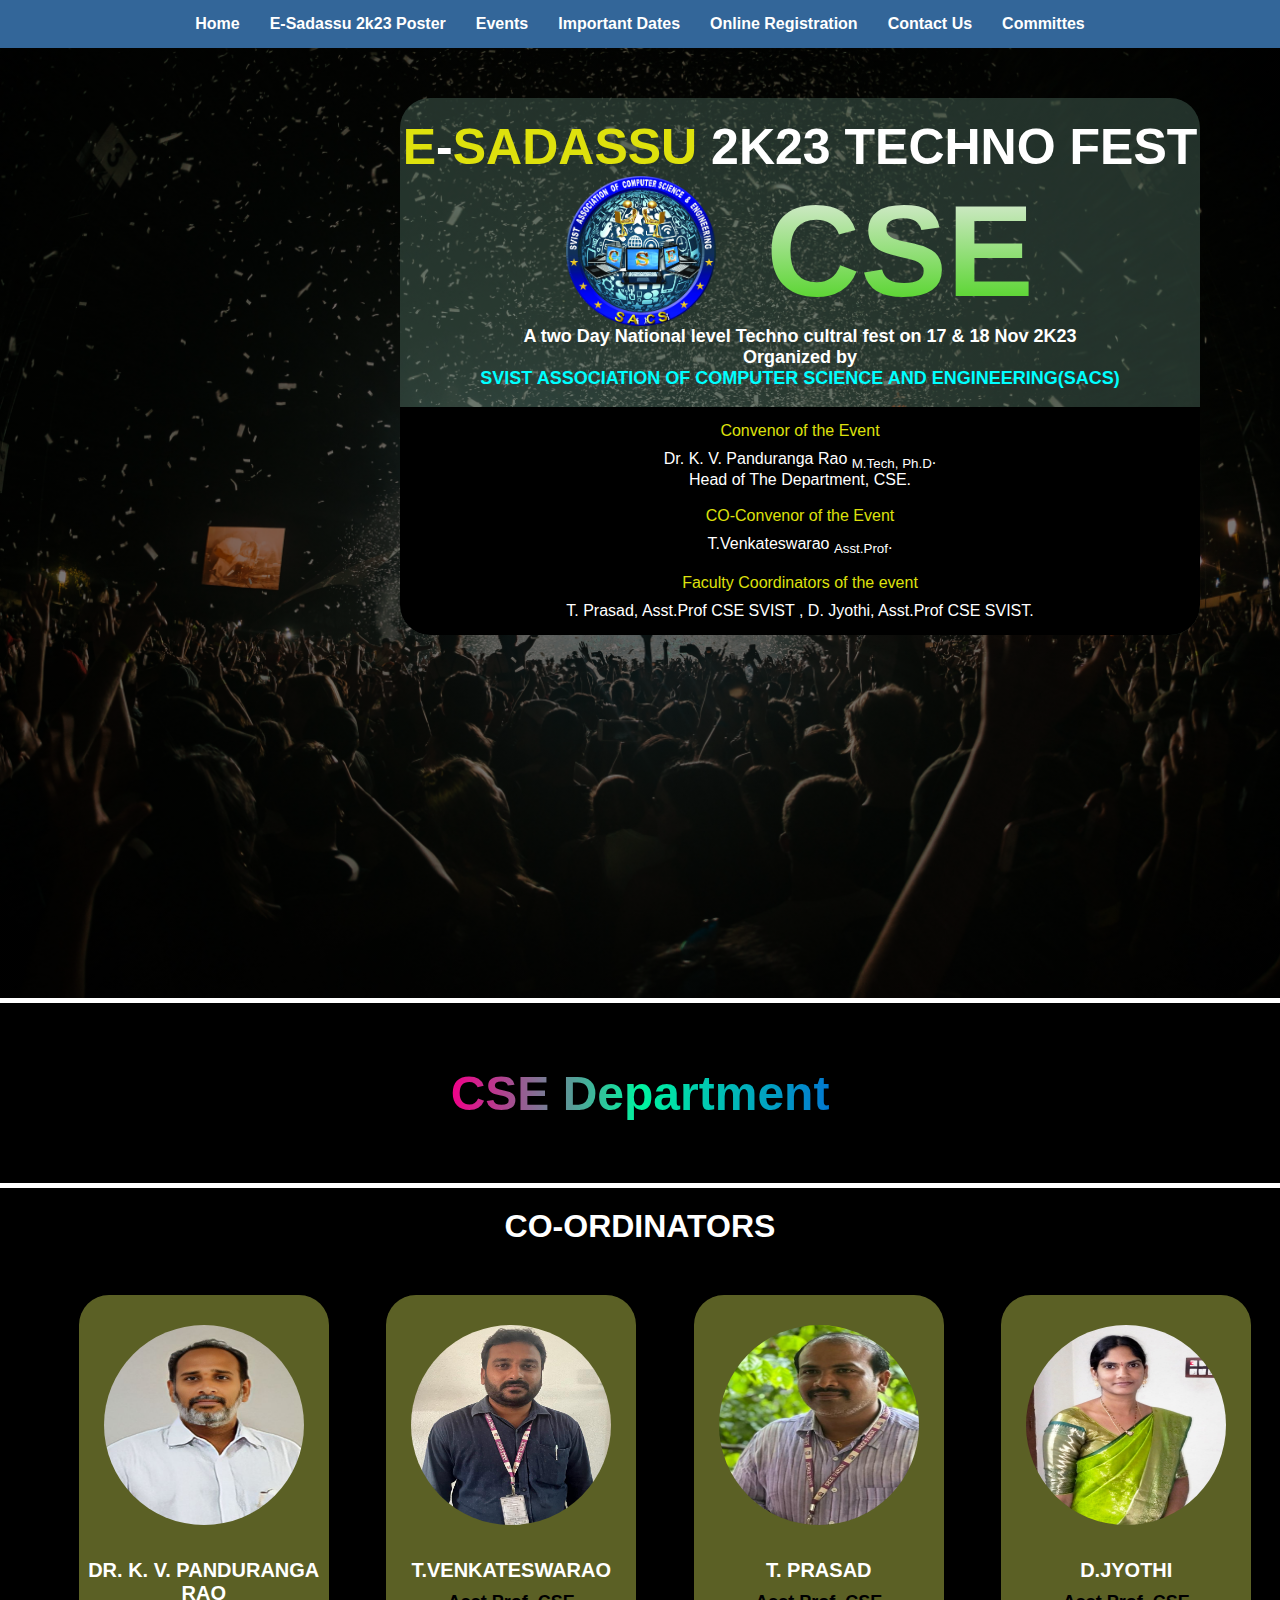
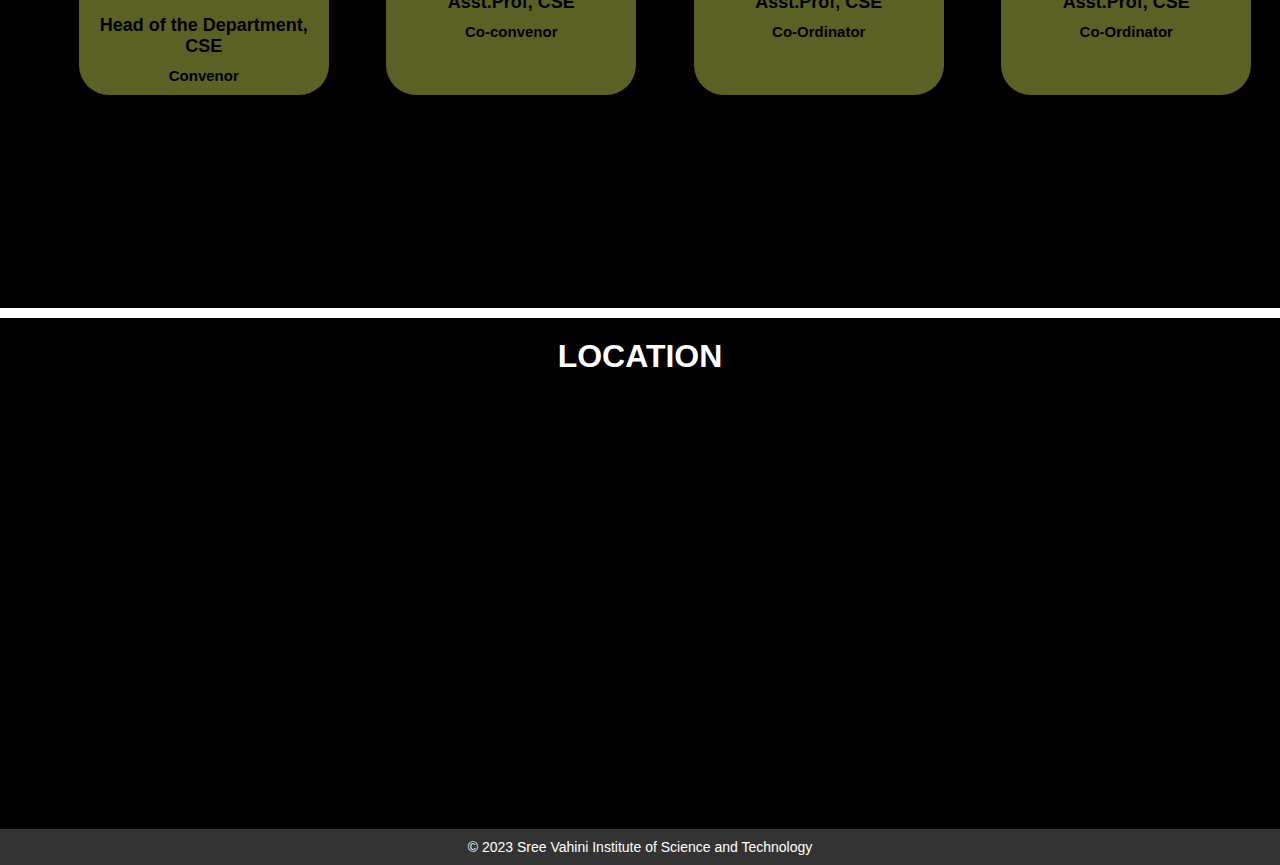
<file: index.html>
<!DOCTYPE html>
<html lang="en">
<head>
    <meta charset="UTF-8">
    <meta name="viewport" content="width=device-width, initial-scale=1.0">
    <link rel="stylesheet" href="css/navbar.css">
    <link rel="icon" type="image/png" href="assets/svist2.png"/>
    <title>E-Sadasu</title>
</head>
<body>
    <nav class="navbar">
        <ul class="nav-links">
            <li><a href="index.html">Home</a></li>
            <li><a  href="poster.html">E-Sadassu 2k23 Poster</a></li>
          <!--  <li><a  routerLink="departments">Departments</a></li>-->
            <li><a  href="events.html">Events</a></li>
            <li><a  href="dates.html">Important Dates</a></li>
            <li><a  href="registration.html">Online Registration </a></li>
            <li><a  href="contact.html">Contact Us</a></li>
            <li><a  href="commite.html">Committes</a></li>
           
        </ul>
      
       
      </nav>

      <section class="fest-details">
        <div class="first">
            <div class="content">
                <h1><SPAN  ID="NEW">E</SPAN>-<span>Sadassu</span> 2K23 Techno Fest</h1>
                <div class="logo">
                    <img src="assets/logo.png">
                    <h1>CSE</h1>
                </div>
                <p class="paragraph">A two Day National level Techno cultral fest on 17 & 18 Nov 2K23 <br> Organized by <br> <span class="new2">SVIST ASSOCIATION OF COMPUTER SCIENCE AND ENGINEERING(SACS) </span></p>
                <br>
                <div class="special">
                    <p class="heading">Convenor of the Event </p> <p><span>Dr. K. V. Panduranga Rao <sub>M.Tech, Ph.D</sub></span>. <br>Head of The Department, CSE.</p> <br>
                    <p class="heading">CO-Convenor of the Event </p> <p><span>T.Venkateswarao <sub>Asst.Prof</sub></span>. <br></p> <br>
                    <p class="heading">Faculty Coordinators of the event </p> <p>T. Prasad, Asst.Prof CSE SVIST , D. Jyothi, Asst.Prof CSE SVIST.</p>
                </div>
            </div>
        </div>
    </section>
    <section class="department-title">
        <h1 class="animated-title">CSE Department</h1>
    </section>
    <section class="cards">
        <h1>Co-Ordinators</h1>
        <div class="maincard">
            <div class="card">
                <img src="assets/HOD.jpg">
                <h1>Dr. K. V. Panduranga Rao </h1>
                <h3>Head of the Department, CSE</h3>
                <p>Convenor</p>
            </div>    
    
            <div class="card">
                <img src="assets/venky2.jpg">
                <h1>T.Venkateswarao </h1>
                <h3>Asst.Prof, CSE</h3>
                <p>Co-convenor</p>
            </div>    
    
            <div class="card">
                <img src="assets/prasad3.jpg">
                <h1>T. Prasad</h1>
                <h3>Asst.Prof, CSE</h3>
                <p>Co-Ordinator</p>
            </div>  
            <div class="card">
                <img src="assets/mam.jpg">
                <h1>D.Jyothi</h1>
                <h3>Asst.Prof, CSE</h3>
                <p>Co-Ordinator</p>
            </div>      
        </div>
    </section>
    <section class="map">
        <h1>Location</h1>
        <iframe src="https://www.google.com/maps/embed?pb=!1m18!1m12!1m3!1d3813.43870543084!2d80.61773997491377!3d17.10008671101865!2m3!1f0!2f0!3f0!3m2!1i1024!2i768!4f13.1!3m3!1m2!1s0x3a3432974466cd83%3A0x107aff6e150d8011!2sSree%20Vahini%20Institute%20of%20Science%20%26%20Technology!5e0!3m2!1sen!2sin!4v1699289014423!5m2!1sen!2sin"  style="border:0;" allowfullscreen="" loading="lazy" referrerpolicy="no-referrer-when-downgrade"></iframe>
    </section>
    
    <footer>
        <div class="footer-content">
            <p>&copy; 2023 Sree Vahini Institute of Science and Technology</p>
        </div>
    </footer>

</body>
</html>
</file>
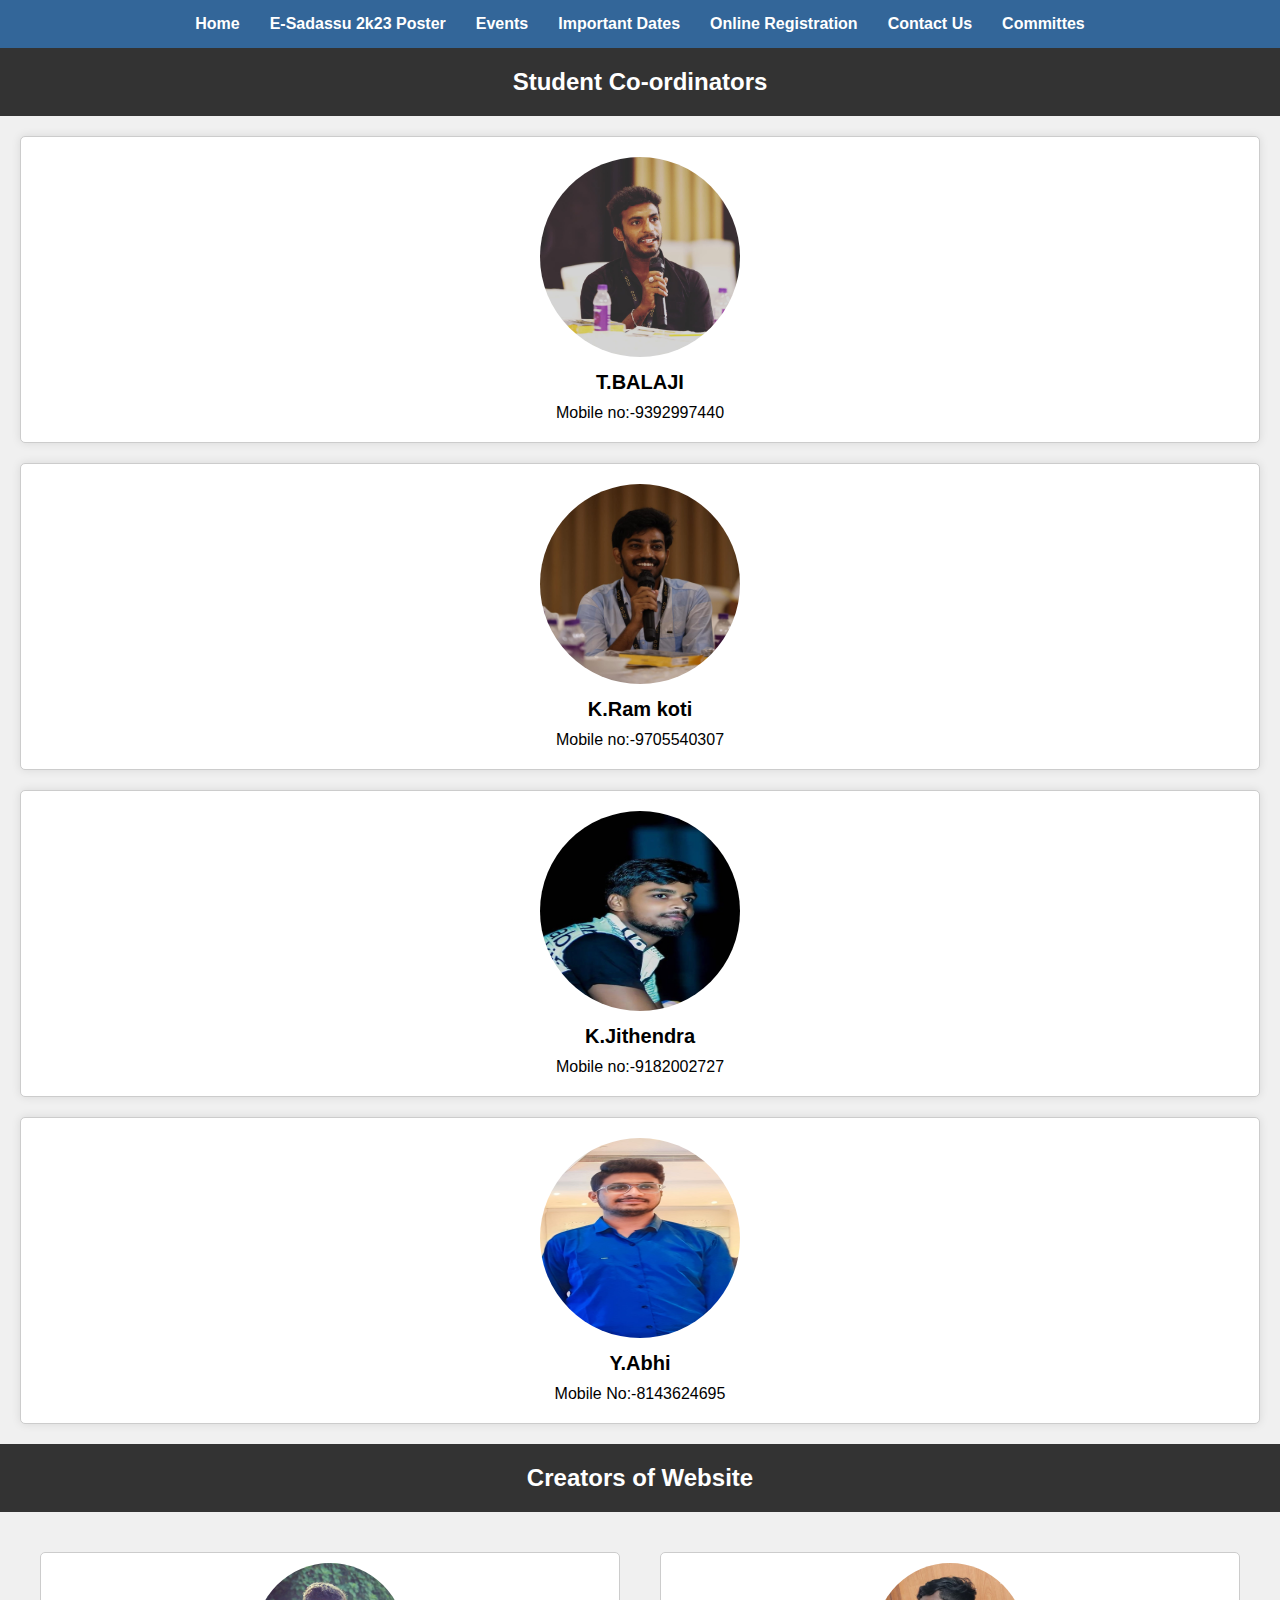
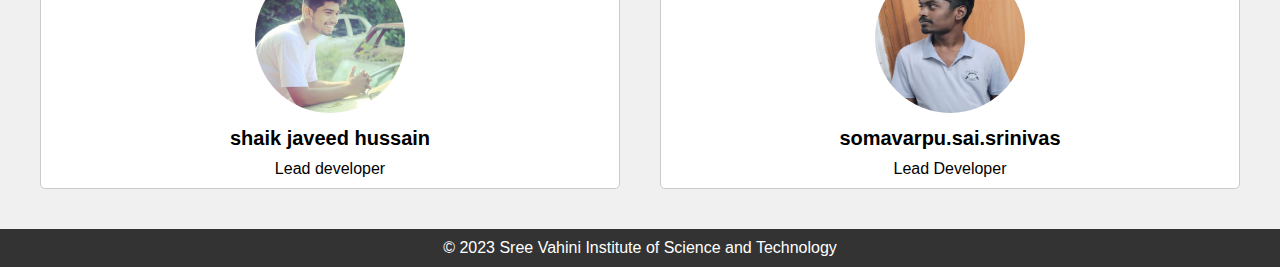
<file: commite.html>
<!DOCTYPE html>
<html lang="en">
<head>
    <meta charset="UTF-8">
    <meta name="viewport" content="width=device-width, initial-scale=1.0">
    <link rel="stylesheet" href="css/commite.css">
    <link rel="icon" type="image/png" href="assets/svist2.png"/>
    <title>Commite</title>
</head>
<body>
    <nav class="navbar">
        <ul class="nav-links">
            <li><a href="index.html">Home</a></li>
            <li><a  href="poster.html">E-Sadassu 2k23 Poster</a></li>
          <!--  <li><a  routerLink="departments">Departments</a></li>-->
            <li><a  href="events.html">Events</a></li>
            <li><a  href="dates.html">Important Dates</a></li>
            <li><a  href="registration.html">Online Registration </a></li>
            <li><a  href="contact.html">Contact Us</a></li>
            <li><a  href="commite.html">Committes</a></li>
           
        </ul>
      
       
      </nav>
      
        <header>
            <h1>Student Co-ordinators</h1>
        </header>
        
        <div class="committee-member">
            <img src="assets/co1.jpg" alt="Committee Member 1">
            <h2>T.BALAJI</h2>
            <p>Mobile no:-9392997440</p>
        </div>
        
        <div class="committee-member">
            <img src="assets/ram 3.jpg" alt="Committee Member 2">
            <h2>K.Ram koti</h2>
            <p>Mobile no:-9705540307</p>
        </div>
        
        <div class="committee-member">
            <img src="assets/c04.jpg" alt="Committee Member 3">
            <h2>K.Jithendra</h2>
            <p>Mobile no:-9182002727</p>
        </div>
        <div class="committee-member">
            <img src="assets/co3.jpg" alt="Committee Member 3">
            <h2>Y.Abhi</h2>
            <p>Mobile No:-8143624695</p>
        </div>
        
        
        <header>
            <h1>Creators of Website</h1>
        </header>
        
        <div class="creators-container">
            <div class="creator">
                <img src="assets/c1.jpg" alt="Creator 1">
                <h2>shaik javeed hussain</h2>
                <p>Lead developer</p>
            </div>
        
            <div class="creator">
                <img src="assets/c2.jpg" alt="Creator 2">
                <h2>somavarpu.sai.srinivas</h2>
                <p>Lead Developer</p>
            </div>
        </div>
        
        
        <footer>
            <p>&copy; 2023 Sree Vahini Institute of Science and Technology</p>
        </footer>
        
</body>
</html>
</file>
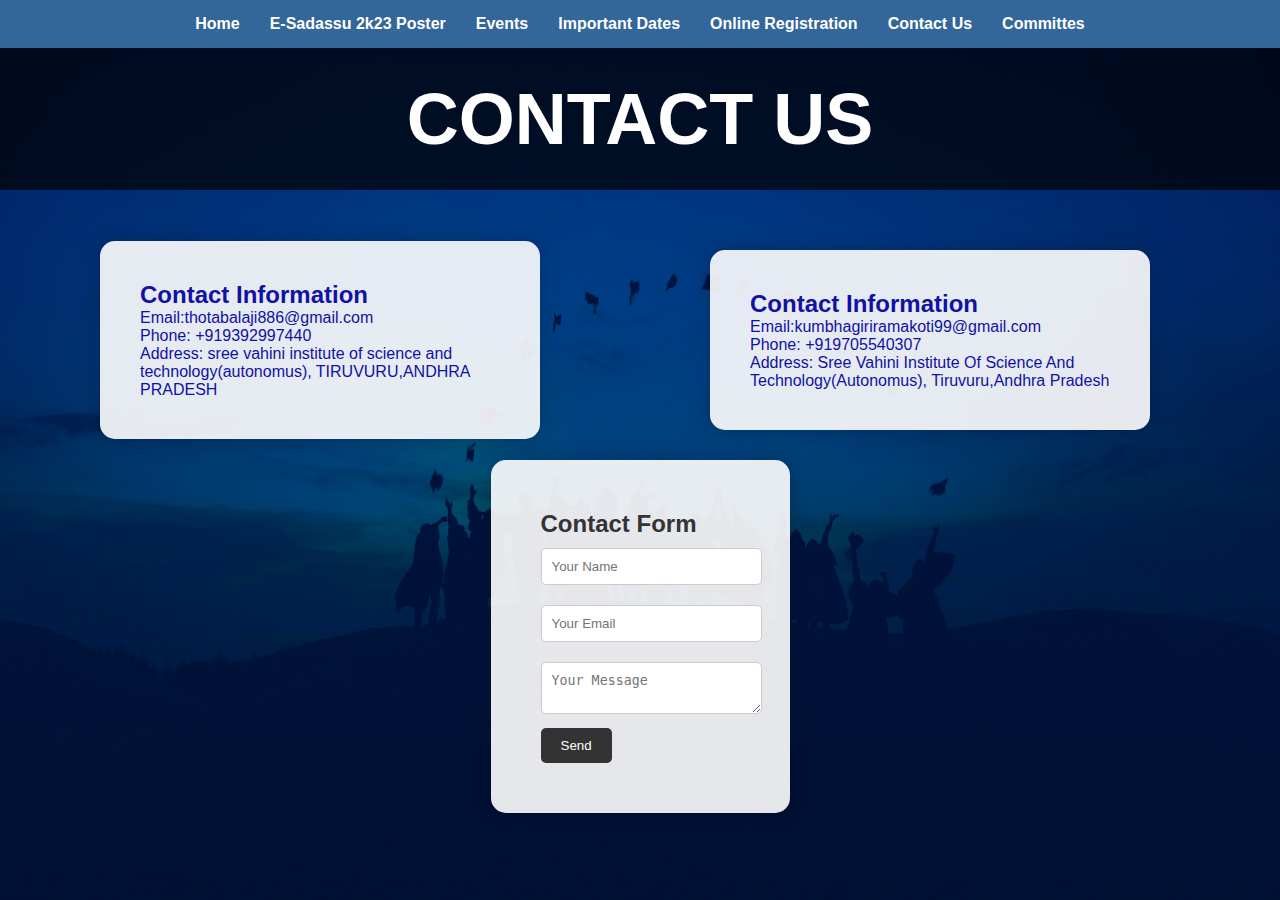
<file: contact.html>
<!DOCTYPE html>
<html lang="en">
<head>
    <meta charset="UTF-8">
    <meta name="viewport" content="width=device-width, initial-scale=1.0">
    <link rel="stylesheet" href="css/contact.css">
    <link rel="icon" type="image/png" href="assets/svist2.png"/>
    <title>Contact</title>
</head>
<body>
    <nav class="navbar">
        <ul class="nav-links">
            <li><a href="index.html">Home</a></li>
            <li><a  href="poster.html">E-Sadassu 2k23 Poster</a></li>
          <!--  <li><a  routerLink="departments">Departments</a></li>-->
            <li><a  href="events.html">Events</a></li>
            <li><a  href="dates.html">Important Dates</a></li>
            <li><a  href="registration.html">Online Registration </a></li>
            <li><a  href="contact.html">Contact Us</a></li>
            <li><a  href="commite.html">Committes</a></li>
           
        </ul>
      
       
      </nav>

      
        <header>
            <h1>Contact Us</h1>
        </header>
    
        <div class="container">
            <div class="contact-card">
                <div class="contact-info">
                    <h2>Contact Information</h2>
                    <p>Email:thotabalaji886@gmail.com</p>
                    <p>Phone: +919392997440</p>
                    <p>Address: sree vahini institute of science and technology(autonomus), TIRUVURU,ANDHRA PRADESH</p>
                </div>
            </div>
            <div class="container">
                <div class="contact-card">
                    <div class="contact-info">
                        <h2>Contact Information</h2>
                        <p>Email:kumbhagiriramakoti99@gmail.com</p>
                        <p>Phone: +919705540307</p>
                        <p>Address: Sree Vahini Institute Of Science And Technology(Autonomus), Tiruvuru,Andhra Pradesh</p>
                    </div>
                </div>
                </div>
            <div class="contact-form">
                <form id="contact-form">
                    <h2>Contact Form</h2>
                    <div class="input-container">
                        <input type="text" id="name" name="name" placeholder="Your Name" required>
                    </div>
                    <div class="input-container">
                        <input type="email" id="email" name="email" placeholder="Your Email" required>
                    </div>
                    <div class="input-container">
                        <textarea id="message" name="message" placeholder="Your Message" required></textarea>
                    </div>
                    <button type="submit">Send</button>
                </form>
            </div>
        </div>
    
</body>
</html>
</file>
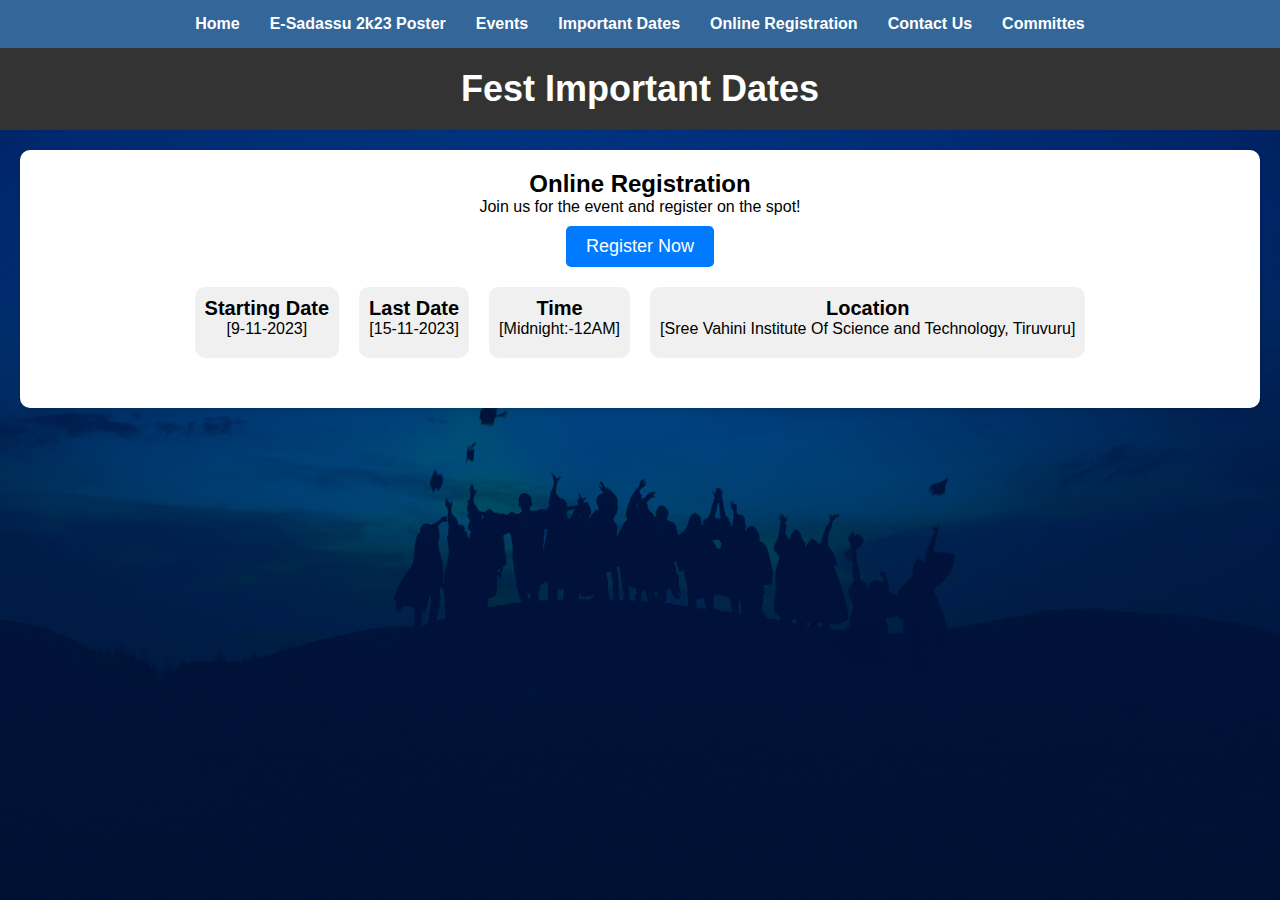
<file: dates.html>
<!DOCTYPE html>
<html lang="en">
<head>
    <meta charset="UTF-8">
    <meta name="viewport" content="width=device-width, initial-scale=1.0">
    <link rel="stylesheet" href="css/dates.css">
    <link rel="icon" type="image/png" href="assets/svist2.png"/>
    <title>Important-Dates</title>
</head>
<body>
    <nav class="navbar">
        <ul class="nav-links">
            <li><a href="index.html">Home</a></li>
            <li><a  href="poster.html">E-Sadassu 2k23 Poster</a></li>
          <!--  <li><a  routerLink="departments">Departments</a></li>-->
            <li><a  href="events.html">Events</a></li>
            <li><a  href="dates.html">Important Dates</a></li>
            <li><a  href="registration.html">Online Registration </a></li>
            <li><a  href="contact.html">Contact Us</a></li>
            <li><a  href="commite.html">Committes</a></li>
           
        </ul>
      
       
      </nav>
        <header>
            <h1>Fest Important Dates</h1>
        </header>
        
        <div class="important-dates">
            <div class="spot-registration">
                <h2>Online Registration</h2>
                <p>Join us for the event and register on the spot!</p>
                <a href="registration.html"><button class="registration-button">Register Now</button></a>
            <div class="date-info">
                <div class="date">
                    <h3>Starting Date</h3>
                    <p>[9-11-2023]</p>
                </div>
                <div class="date">
                    <h3>Last Date</h3>
                    <p>[15-11-2023]</p>
                </div>
                <div class="time">
                    <h3>Time</h3>
                    <p>[Midnight:-12AM]</p>
                </div>
                <div class="location">
                    <h3>Location</h3>
                    <p>[Sree Vahini Institute Of Science and Technology, Tiruvuru]</p>
                </div>
            </div>
        </div>
        </div>
</body>
</html>
</file>
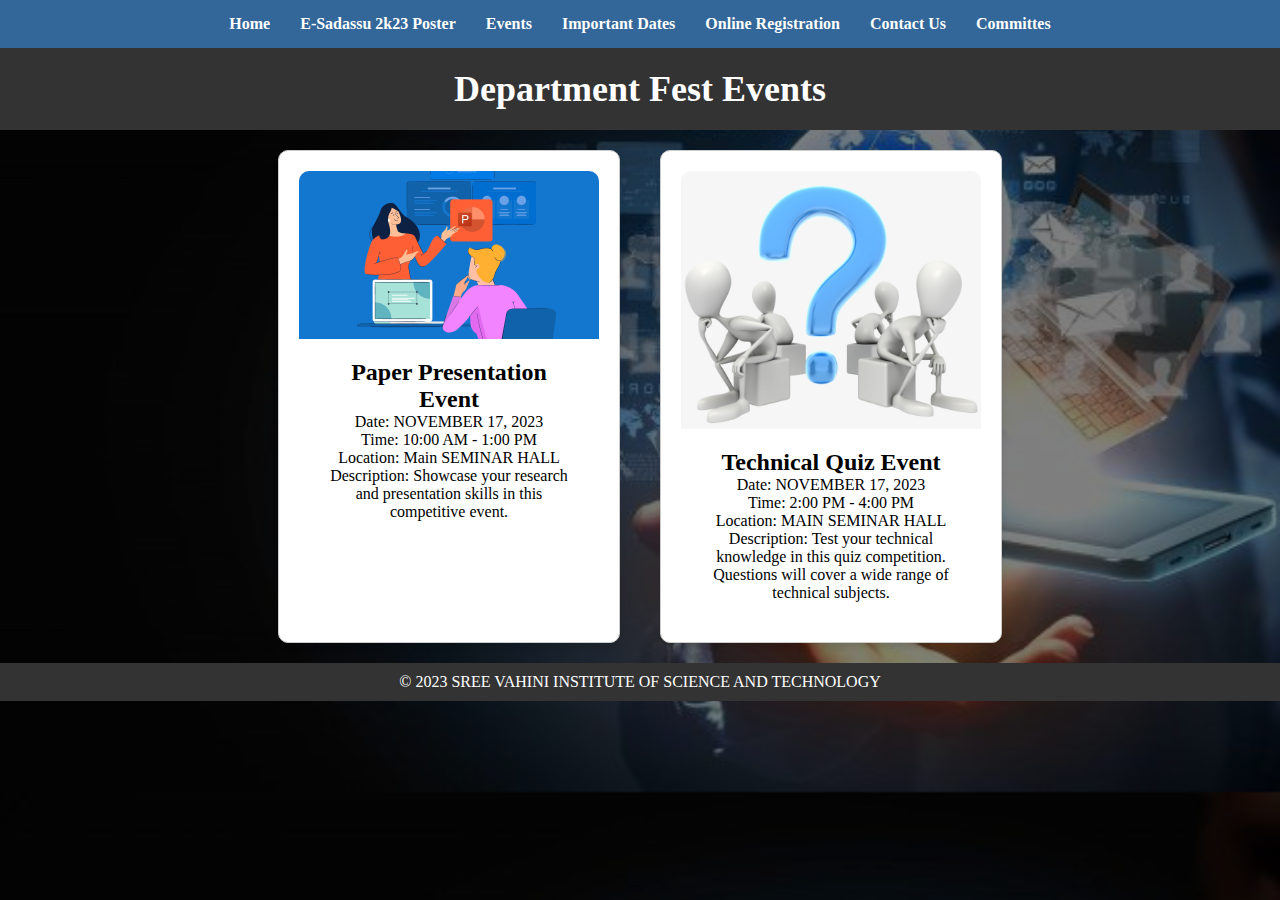
<file: events.html>
<!DOCTYPE html>
<html lang="en">
<head>
    <meta charset="UTF-8">
    <meta name="viewport" content="width=device-width, initial-scale=1.0">
    <link rel="stylesheet" href="css/events.css">
    <link rel="icon" type="image/png" href="assets/svist2.png"/>
    <title>Events</title>
</head>
<body>
    <nav class="navbar">
        <ul class="nav-links">
            <li><a href="index.html">Home</a></li>
            <li><a  href="poster.html">E-Sadassu 2k23 Poster</a></li>
          <!--  <li><a  routerLink="departments">Departments</a></li>-->
            <li><a  href="events.html">Events</a></li>
            <li><a  href="dates.html">Important Dates</a></li>
            <li><a  href="registration.html">Online Registration </a></li>
            <li><a  href="contact.html">Contact Us</a></li>
            <li><a  href="commite.html">Committes</a></li>
           
        </ul>
      
       
      </nav>
      
        <header>
            <h1>Department Fest Events</h1>
        </header>
    
    
        <div class="card-container">
            <div class="card">
                <img src="assets/PPT.png" alt="Paper Presentation Event">
                <div class="card-content">
                    <h2>Paper Presentation Event</h2>
                    <p>
                        Date: NOVEMBER 17, 2023<br>
                        Time: 10:00 AM - 1:00 PM<br>
                        Location: Main SEMINAR HALL<br>
                        Description: Showcase your research and presentation skills in this competitive event.
                    </p>
                </div>
            </div>
    
            <div class="card">
                <img src="assets/QUIZ.png" alt="Technical Quiz Event">
                <div class="card-content">
                    <h2>Technical Quiz Event</h2>
                    <p>
                        Date: NOVEMBER 17, 2023<br>
                        Time: 2:00 PM - 4:00 PM<br>
                        Location: MAIN SEMINAR HALL<br>
                        Description: Test your technical knowledge in this quiz competition. Questions will cover a wide range of technical subjects.
                    </p>
                </div>
            </div>
        </div>
    
        <footer>
            &copy; 2023 SREE VAHINI INSTITUTE OF SCIENCE AND TECHNOLOGY
        </footer>
    
    
</body>
</html>
</file>
<file: css/navbar.css>
*{
    padding: 0;
    margin: 0;
    font-family: 'Poppins', sans-serif;
}

/* Style the navbar */
.navbar {
    background-color: #336699;
}

/* Style the navigation links */
.nav-links {
    list-style: none;
    display: flex;
    justify-content: center;
    align-items: center;
    padding: 15px 0;
}

.nav-links li {
    margin: 0 15px;
}

.nav-links a {
    text-decoration: none;
    color: #fff;
    font-weight: bold;
    transition: color 0.3s;
}

.nav-links a:hover {
    color: #FFA500; /* Change the color on hover */
}
/* @media (min-width: 400px) and (max-width:600px) {
    .menu-button {
        display: block;
    }

    .nav-links {
        display: none;
        flex-direction: column;
        position: absolute;
        top: 60px;
        left: 0;
        background-color: #333;
        width: 100%;
    }

    .nav-links.active {
        display: flex;
    }

    .nav-links li {
        margin: 10px 0;
        text-align: center;
    }
} */


@import url('https://fonts.googleapis.com/css2?family=Poppins&display=swap');


.first{
    height: 100vh;
    background: linear-gradient(rgba(0,0,0,0.5),rgba(0,0,0,0.5)),url('../assets/bg.jpg'); 
    background-size: cover;
    background-position: center;
    color: #fff;
    text-align: center;
    padding-top: 50px;
}
.content{
    background-color: rgba(111, 160, 140, 0.3);
    width: 800px;
    position: absolute;
    left: 400px;
    text-align: center;
    justify-content: center;
    align-items: center;
    border-radius: 30px;
    padding-top: 20px;
}

.first h1{
    font-size: 50px;
    text-transform: uppercase;
    text-decoration: none;
    /* margin-bottom: 30px; */
}
.first h1 span{
    color: rgb(222, 225, 13);
}
.first .logo{
    display: flex;
    align-items: center;
    justify-content: center;
}
.first .logo img{
    width: 150px;
    margin-right: 50px;
}
.first .logo h1{
    /* margin-top: 30px; */
    font-size: 130px;
    /* text-overflow: linear-gradient(rgba(0,0,0,0.5),rgba(0,0,0,0.5),rgba(0,0,0,0.5)); */
    background: -webkit-linear-gradient(#eee, #3bd009);
   -webkit-background-clip: text;
   -webkit-text-fill-color: transparent;
}
.paragraph{
    font-size: 18px;
    color: rgb(255, 255, 255);
    font-weight: 600;
    color:#fff;
}

.special{
    background-color: #000;
    border-bottom-right-radius: 30px;
    border-bottom-left-radius: 30px;
    padding-top: 15px;
    padding-bottom: 15px;
}
.special .heading{
    color: rgb(222, 225, 13);
    margin-bottom: 10px;
}


/* .fest-details {
    
    color: white;
    text-align: center;
    padding: 20px 0;
}
.first{
    background: linear-gradient(rgba(0,0,0,0.5),rgba(0,0,0,0.5)),url('../../assets/svist1.avif'); 
    background-size: cover;
    background-position: center;
    padding: 20px;
    height: 100vh;
} */
/* Reset some default styles for better consistency */



.department-title {
    margin-top: 5px;
    text-align: center;
    background: black; /* Gradient background */
    display: flex;
    justify-content: center;
    align-items: center;
    height: 20vh;
    overflow: hidden;
    /* border-radius: 30px; */
    margin-bottom: 5px;
}

/* Animated Title Styles */
.animated-title {
    font-size: 48px;
    color: transparent;
    background: linear-gradient(90deg, #f20089, #00f5a0, #0279d0); /* Text gradient background */
    background-clip: text;
    -webkit-background-clip: text;
    text-fill-color: transparent;
    animation: shimmer 2s infinite linear;
}

/* Define the animation */
@keyframes shimmer {
    0% {
        background-position: -500px;
    }
    100% {
        background-position: 500px;
    }
}
.cards{
    height: 80vh;
    /* max-width: 90%; */
    text-align: center;
    margin-top: 5px;
    background: #000;
    margin-bottom: 5px;
}
.cards h1{
    color: #fff;
    padding-top: 20px;
    text-transform: uppercase;
}
.cards .maincard{
    margin-left: 50px;
    display: flex;
    flex-direction: row;
    flex-wrap: wrap;
    justify-content: space-around;
    padding-top: 50px;
}
.cards .maincard .card{
    height: 400px;
    max-width: 250px;
    width: 100%;
    background-color: #5b6025;
    border-radius: 30px;
}
.cards .maincard .card img{
    width: 200px;
    height: 200px;
    margin-top: 30px;
    border-radius: 50%;
}
.cards .maincard .card h1{
    font-size: 20px;
    margin-top: 10px;
    font-weight: 800;
}
.cards .maincard .card h1 sub{
    font-size: 10px;  
}
.cards .maincard .card h3{
    font-size: 18px;
    margin: 10px;
    font-weight: 700;
}
.cards .maincard .card p{
    font-size: 15px;
    font-weight: 800;
}
.map{
    text-align: center;
    background-color: #000;
    /* margin-left: 20px; */
    /* max-width: 98%; */
}
.map h1{
    color: #fff;
    padding-top: 20px;
    text-transform: uppercase;
    margin: 10px;
}
.map iframe{
    margin: 20px;
    width: 1000px;
    height: 400px;
}

/* Footer Styles */


footer {
    background-color: #333;
    color: #fff;
    text-align: center;
    padding: 10px 0;
    font-size: 14px;
}
#NEW{
    color: rgb(222, 225, 13);
}
.new2{
    color:aqua
}
@media (max-width: 768px) {
    .fest-details h1 {
        font-size: 18px;
    }

    .fest-details .paragraph {
        font-size: 14px;
    }

    .fest-details .new2 {
        font-weight: normal;
    }

    .fest-details .logo img {
        max-width: 80px;
    }

    .fest-details .logo h1 {
        font-size: 16px;
        margin-left: 5px;
    }

    .special {
        margin-top: 10px;
    }

    .special .heading {
        font-weight: normal;
    }

    .department-title .animated-title {
        font-size: 18px;
    }

    .card {
        padding: 10px;
        margin: 10px;
    }

    .card img {
        max-width: 80px;
    }

    .card h1 {
        font-size: 16px;
        margin: 5px 0;
    }

    .card h3 {
        font-size: 14px;
        margin: 5px 0;
    }

    .card p {
        font-size: 12px;
    }

    .map {
        padding: 10px;
    }
}




/* Responsiveness */


/* Add this code to your existing CSS */

/* Responsive design for screens up to 768px wide */
@media (max-width: 768px) {

    .map iframe{
        margin: 0;
        width: 1000px;
        height: 400px;
    }

    
    /* Style the navigation links */
    .nav-links {
        list-style: none;
        display: flex;
        justify-content: center;
        align-items: center;
        padding: 15px 0;
    }
    
    .nav-links li {
        margin: 3px;
    }
    
    .nav-links a {
        text-decoration: none;
        color: #fff;
        font-weight: bold;
        transition: color 0.3s;
        font-size: 7px
    }








    .fest-details h1 {
        font-size: 24px;
    }

    .fest-details .paragraph {
        font-size: 16px;
    }

    .fest-details .new2 {
        font-weight: normal;
    }

    .fest-details .logo img {
        max-width: 120px;
    }

    .fest-details .logo h1 {
        font-size: 36px;
        margin-left: 10px;
    }

    .special {
        margin-top: 10px;
    }

    .special .heading {
        font-weight: normal;
    }

    .department-title .animated-title {
        font-size: 36px;
    }

    .cards {
        height: auto;
        padding-top: 20px;
    }

    .cards h1 {
        font-size: 24px;
    }

    .cards .maincard {
        margin-left: 0;
        flex-direction: column;
        align-items: center;
    }

    .cards .maincard .card {
        height: auto;
        max-width: 300px;
        width: 100%;
        margin: 10px;
    }

    .cards .maincard .card img {
        width: 150px;
        height: 150px;
        margin-top: 20px;
    }

    .cards .maincard .card h1 {
        font-size: 18px;
        margin-top: 10px;
    }

    .cards .maincard .card h1 sub {
        font-size: 10px;
    }

    .cards .maincard .card h3 {
        font-size: 16px;
        margin: 10px;
    }

    .cards .maincard .card p {
        font-size: 14px;
    }

    .map h1 {
        font-size: 24px;
    }

    .map iframe {
        width: 100%;
        height: 300px;
    }
}

/* Responsive design for screens up to 400px wide */
@media (max-width: 400px) {


    .map iframe{
        margin: 0;
        width: 100%;
        height: 400px;
    }

    
    /* Style the navigation links */
    .nav-links {
        list-style: none;
        display: flex;
        justify-content: center;
        align-items: center;
        padding: 15px 0;
    }
    
    .nav-links li {
        margin: 3px;
    }
    
    .nav-links a {
        text-decoration: none;
        color: #fff;
        font-weight: bold;
        transition: color 0.3s;
        font-size: 7px
    }


    .content{
        width: 100%;
        position: absolute;
        left: 0;
    }

    .fest-details h1 {
        font-size: 20px;
    }

    .fest-details .paragraph {
        font-size: 14px;
    }

    .fest-details .new2 {
        font-weight: normal;
    }

    .fest-details .logo img {
        max-width: 100px;
    }

    .fest-details .logo h1 {
        font-size: 30px;
        margin-left: 5px;
    }

    .special .heading {
        font-weight: normal;
    }

    .department-title .animated-title {
        font-size: 30px;
    }

    .cards .maincard .card img {
        width: 120px;
        height: 120px;
        margin-top: 20px;
    }

    .cards .maincard .card h1 {
        font-size: 16px;
        margin-top: 10px;
    }

    .cards .maincard .card h3 {
        font-size: 14px;
        margin: 10px;
    }

    .cards .maincard .card p {
        font-size: 12px;
    }

    .map h1 {
        font-size: 20px;
    }

    .map iframe {
        height: 200px;
    }
}
</file>
<file: css/commite.css>
*{
    padding: 0;
    margin: 0;
}

/* Style the navbar */
.navbar {
    background-color: #336699;
}

/* Style the navigation links */
.nav-links {
    list-style: none;
    display: flex;
    justify-content: center;
    align-items: center;
    padding: 15px 0;
}

.nav-links li {
    margin: 0 15px;
}

.nav-links a {
    text-decoration: none;
    color: #fff;
    font-weight: bold;
    transition: color 0.3s;
}

.nav-links a:hover {
    color: #FFA500; /* Change the color on hover */
}
@media (min-width: 400px) and (max-width:600px) {
    .menu-button {
        display: block;
    }

    .nav-links {
        display: none;
        flex-direction: column;
        position: absolute;
        top: 60px;
        left: 0;
        background-color: #333;
        width: 100%;
    }

    .nav-links.active {
        display: flex;
    }

    .nav-links li {
        margin: 10px 0;
        text-align: center;
    }
}
body {
    font-family: Arial, sans-serif;
    background-color: #f0f0f0;
    margin: 0;
    padding: 0;
    height:100vh;
    
}
header {
    background-color: #333;
    color: #fff;
    text-align: center;
    padding: 20px;
}

h1 {
    font-size: 36px;
}

.committee-member {
    background-color: #fff;
    border: 1px solid #ccc;
    margin: 20px;
    padding: 20px;
    text-align: center;
    border-radius: 5px;
    box-shadow: 0 0 10px rgba(0, 0, 0, 0.1);
}

.committee-member img {
    /* max-width: 100px; */
    width: 200px;
    height: 200px;
    border-radius: 50%;
}

footer {
    background-color: #333;
    color: #fff;
    text-align: center;
    padding: 10px;
}
header {
    background-color: #333;
    color: #fff;
    text-align: center;
    padding: 20px 0;
}

h1 {
    font-size: 24px;
}

.creators-container {
    display: flex;
    justify-content: space-around;
    flex-wrap: wrap;
    padding: 20px;
}

.creator {
    text-align: center;
    margin: 20px;
    padding: 10px;
    background-color: #fff;
    border: 1px solid #ccc;
    border-radius: 5px;
    flex: 1;
}

.creator img {
    /* max-width: 100%; */
    width: 150px;
    height: 150px;
    border-radius: 50%;
    /* height: 40vh; */
}

h2 {
    font-size: 20px;
    margin: 10px 0;
}

p {
    font-size: 16px;
}



@media (max-width: 768px) {

    /* Style the navigation links */
    .nav-links {
        list-style: none;
        display: flex;
        justify-content: center;
        align-items: center;
        padding: 15px 0;
    }
    
    .nav-links li {
        margin: 3px;
    }
    
    .nav-links a {
        text-decoration: none;
        color: #fff;
        font-weight: bold;
        transition: color 0.3s;
        font-size: 7px
    }
}
</file>
<file: css/contact.css>
*{
    padding: 0;
    margin: 0;
}

/* Style the navbar */
.navbar {
    background-color: #336699;
}

/* Style the navigation links */
.nav-links {
    list-style: none;
    display: flex;
    justify-content: center;
    align-items: center;
    padding: 15px 0;
}

.nav-links li {
    margin: 0 15px;
}

.nav-links a {
    text-decoration: none;
    color: #fff;
    font-weight: bold;
    transition: color 0.3s;
}

.nav-links a:hover {
    color: #FFA500; /* Change the color on hover */
}
@media (min-width: 400px) and (max-width:600px) {
    .menu-button {
        display: block;
    }

    .nav-links {
        display: none;
        flex-direction: column;
        position: absolute;
        top: 60px;
        left: 0;
        background-color: #333;
        width: 100%;
    }

    .nav-links.active {
        display: flex;
    }

    .nav-links li {
        margin: 10px 0;
        text-align: center;
    }
}
/* Styles for the contact page with background image and gradient */
body {
    font-family: 'Roboto', sans-serif;
    margin: 0;
    padding: 0;
    background: url('../assets/contact.jpg') center/cover no-repeat, linear-gradient(to bottom, #007bff, #0056b3);
    color:rgb(17, 17, 165);
    background-blend-mode: multiply;
    background-attachment: fixed;
    height: 100vh;
}

header {
    background-color: rgba(0, 0, 0, 0.7);
    color: #fff;
    text-align: center;
    padding: 30px 0;
    font-size: 36px;
    text-transform: uppercase;
}

.container {
    display: flex;
    flex-direction: row;
    flex-wrap: wrap;
    justify-content: space-around;
    align-items: center;
    padding: 30px;
}

.contact-card {
    background-color: rgba(255, 255, 255, 0.9);
    padding: 20px;
    border-radius: 15px;
    box-shadow: 0 0 20px rgba(0, 0, 0, 0.2);
    max-width: 400px;
}

.contact-info {
    margin: 20px;
}

.contact-form {
    /* margin-left: -200px; */
    background-color: rgba(255, 255, 255, 0.9);
    padding: 50px;
    border-radius: 15px;
    box-shadow: 0 0 20px rgba(0, 0, 0, 0.2);
    max-width: 400px;
    color: #333;
}

input, textarea {
    width: 100%;
    padding: 10px;
    margin: 10px 0;
    border: 1px solid #ccc;
    border-radius: 5px;
}

button {
    background-color: #333;
    color: #fff;
    border: none;
    border-radius: 5px;
    padding: 10px 20px;
    cursor: pointer;
    transition: background-color 0.3s;
}

button:hover {
    background-color: #555;
}




/* Responsiveness */


/* Add this code to your existing CSS */

/* Responsive design for screens up to 768px wide */
@media (max-width: 768px) {

    header{
        font-size: 18px;
    }

    .contact-card {
        max-width: 300px;
    }
    h2{
        font-size: 15px;
        margin-bottom: 5px;
    }
    p{
        font-size: 10px;
    }
    
    /* Style the navigation links */
    .nav-links {
        list-style: none;
        display: flex;
        justify-content: center;
        align-items: center;
        padding: 15px 0;
    }
    
    .nav-links li {
        margin: 3px;
    }
    
    .nav-links a {
        text-decoration: none;
        color: #fff;
        font-weight: bold;
        transition: color 0.3s;
        font-size: 7px
    }
}
</file>
<file: css/dates.css>
*{
    padding: 0;
    margin: 0;
}

/* Style the navbar */
.navbar {
    background-color: #336699;
}

/* Style the navigation links */
.nav-links {
    list-style: none;
    display: flex;
    justify-content: center;
    align-items: center;
    padding: 15px 0;
}

.nav-links li {
    margin: 0 15px;
}

.nav-links a {
    text-decoration: none;
    color: #fff;
    font-weight: bold;
    transition: color 0.3s;
}

.nav-links a:hover {
    color: #FFA500; /* Change the color on hover */
}
@media (min-width: 400px) and (max-width:600px) {
    .menu-button {
        display: block;
    }

    .nav-links {
        display: none;
        flex-direction: column;
        position: absolute;
        top: 60px;
        left: 0;
        background-color: #333;
        width: 100%;
    }

    .nav-links.active {
        display: flex;
    }

    .nav-links li {
        margin: 10px 0;
        text-align: center;
    }
}
/* Styles for the important dates page with background image and gradient */
/*body {
    font-family: 'Roboto', sans-serif;
    margin: 0;
    padding: 0;
    background: url('../../assets/contact.jpg') center/cover no-repeat, linear-gradient(to bottom, #007bff, #0056b3);
    color: #fff;
    background-blend-mode: multiply;
    height: 100vh;
}

header {
    background-color: rgba(0, 0, 0, 0.7);
    color: #ffffff;
    text-align: center;
    padding: 30px 0;
    font-size: 32px;
    text-transform: uppercase;
}

.important-dates {
    display: flex;
    justify-content: center;
    align-items: center;
    margin: 30px;
}

.spot-registration {
    background-color: rgba(0, 123, 255, 0.9);
    color: #fff;
    padding: 20px;
    border-radius: 10px;
    box-shadow: 0 0 20px rgba(0, 0, 0, 0.2);
    text-align: center;
    max-width: 300px;
}

.date-info {
    display: flex;
    justify-content: space-around;
}

.date, .time, .location, .fee {
    background-color: rgba(0, 123, 255, 0.9);
    padding: 20px;
    border-radius: 10px;
    box-shadow: 0 0 20px rgba(0, 0, 0, 0.2);
    text-align: center;
    flex: 1;
    margin: 10px;
}

/* Customize the content and styles with your specific fest's important dates. */
body {
    font-family: 'Roboto', sans-serif;
    margin: 0;
    padding: 0;
    background: url('../assets/contact.jpg') center/cover no-repeat, linear-gradient(to bottom, #007bff, #0056b3);
   
    background-blend-mode: multiply;
    height: 100vh;
}
header {
    background-color: #333;
    color: #fff;
    text-align: center;
    padding: 20px;
}

h1 {
    font-size: 36px;
}

.important-dates {
    display: flex;
    justify-content: center;
    align-items: center;
    flex-direction: column;
    background-color: #fff;
    border-radius: 10px;
    box-shadow: 0 4px 6px rgba(0, 0, 0, 0.1);
    padding: 20px;
    margin: 20px;
}

.spot-registration {
    text-align: center;
    margin-bottom: 20px;
}

h2 {
    font-size: 24px;
}

p {
    font-size: 16px;
    margin-bottom: 10px;
}

.date-info {
    margin-top: 10px;
    display: flex;
    flex-wrap: wrap;
    justify-content: space-around;
}

.date,
.time,
.location {
    text-align: center;
    margin: 10px;
    padding: 10px;
    border-radius: 10px;
    background-color: #f0f0f0;
}

h3 {
    font-size: 20px;
}

.registration-button {
    background-color: #007bff;
    color: #fff;
    padding: 10px 20px;
    font-size: 18px;
    text-align: center;
    border: none;
    border-radius: 5px;
    cursor: pointer;
    transition: background-color 0.3s;
}

.registration-button:hover {
    background-color: #0056b3;
}




/* Responsiveness */


/* Add this code to your existing CSS */

/* Responsive design for screens up to 768px wide */
@media (max-width: 768px) {

    h1 {
        font-size: 20px;
    }

    h2 {
        font-size: 18px;
    }
    
    p {
        font-size: 7px;
        margin-bottom: 10px;
    }

    h3 {
        font-size: 18px;
    }
    
    /* Style the navigation links */
    .nav-links {
        list-style: none;
        display: flex;
        justify-content: center;
        align-items: center;
        padding: 15px 0;
    }
    
    .nav-links li {
        margin: 3px;
    }
    
    .nav-links a {
        text-decoration: none;
        color: #fff;
        font-weight: bold;
        transition: color 0.3s;
        font-size: 7px
    }

}
</file>
<file: css/events.css>
*{
    padding: 0;
    margin: 0;
}

/* Style the navbar */
.navbar {
    background-color: #336699;
}

/* Style the navigation links */
.nav-links {
    list-style: none;
    display: flex;
    justify-content: center;
    align-items: center;
    padding: 15px 0;
}

.nav-links li {
    margin: 0 15px;
}

.nav-links a {
    text-decoration: none;
    color: #fff;
    font-weight: bold;
    transition: color 0.3s;
}

.nav-links a:hover {
    color: #FFA500; /* Change the color on hover */
}
@media (min-width: 400px) and (max-width:600px) {
    .menu-button {
        display: block;
    }

    .nav-links {
        display: none;
        flex-direction: column;
        position: absolute;
        top: 60px;
        left: 0;
        background-color: #333;
        width: 100%;
    }

    .nav-links.active {
        display: flex;
    }

    .nav-links li {
        margin: 10px 0;
        text-align: center;
    }
}

body {
   
  
    background: linear-gradient(rgba(0,0,0,0.5), rgba(0,0,0,0.5)), url('../assets/BG3.jpg');
    background-size: cover;
    background-position: center;
}
header {
    background-color: #333;
    color: #fff;
    text-align: center;
    padding: 20px;
}

h1 {
    font-size: 36px;
}



footer {
    background-color: #333;
    color: #fff;
    text-align: center;
    padding: 10px;
}
.card-container {
    display: flex;
    justify-content: center;
}

.card {
    background-color: #fff;
    border: 1px solid #ccc;
    margin: 20px;
    padding: 20px;
    border-radius: 10px;
    box-shadow: 0 4px 6px rgba(0, 0, 0, 0.1);
    transition: transform 0.3s, box-shadow 0.3s;
    width: 300px;
    cursor: pointer;
    transform-origin: center bottom;
    overflow: hidden;
    display: flex;
    flex-direction: column;
    text-align: center;
}

.card:hover {
    transform: scale(1.05);
    box-shadow: 0 8px 12px rgba(0, 0, 0, 0.15);
}

.card img {
    max-width: 100%;
    height: auto;
    border-radius: 10px 10px 0 0;
}

.card-content {
    padding: 20px;
}

.card h2 {
    font-size: 24px;
}

.card p {
    font-size: 16px;
}





/* Responsiveness */


/* Add this code to your existing CSS */

/* Responsive design for screens up to 768px wide */
@media (max-width: 768px) {


    .card img {
        max-width: 100%;
        height: auto;
        border-radius: 10px 10px 0 0;
    }
    
    .card-content {
        padding: 20px;
    }
    
    .card h2 {
        font-size: 15px;
    }
    
    .card p {
        font-size: 10px;
    }
    
    h1 {
        font-size: 20px;
    }

    /* Style the navigation links */
    .nav-links {
        list-style: none;
        display: flex;
        justify-content: center;
        align-items: center;
        padding: 15px 0;
    }
    
    .nav-links li {
        margin: 3px;
    }
    
    .nav-links a {
        text-decoration: none;
        color: #fff;
        font-weight: bold;
        transition: color 0.3s;
        font-size: 7px
    }

}
</file>
